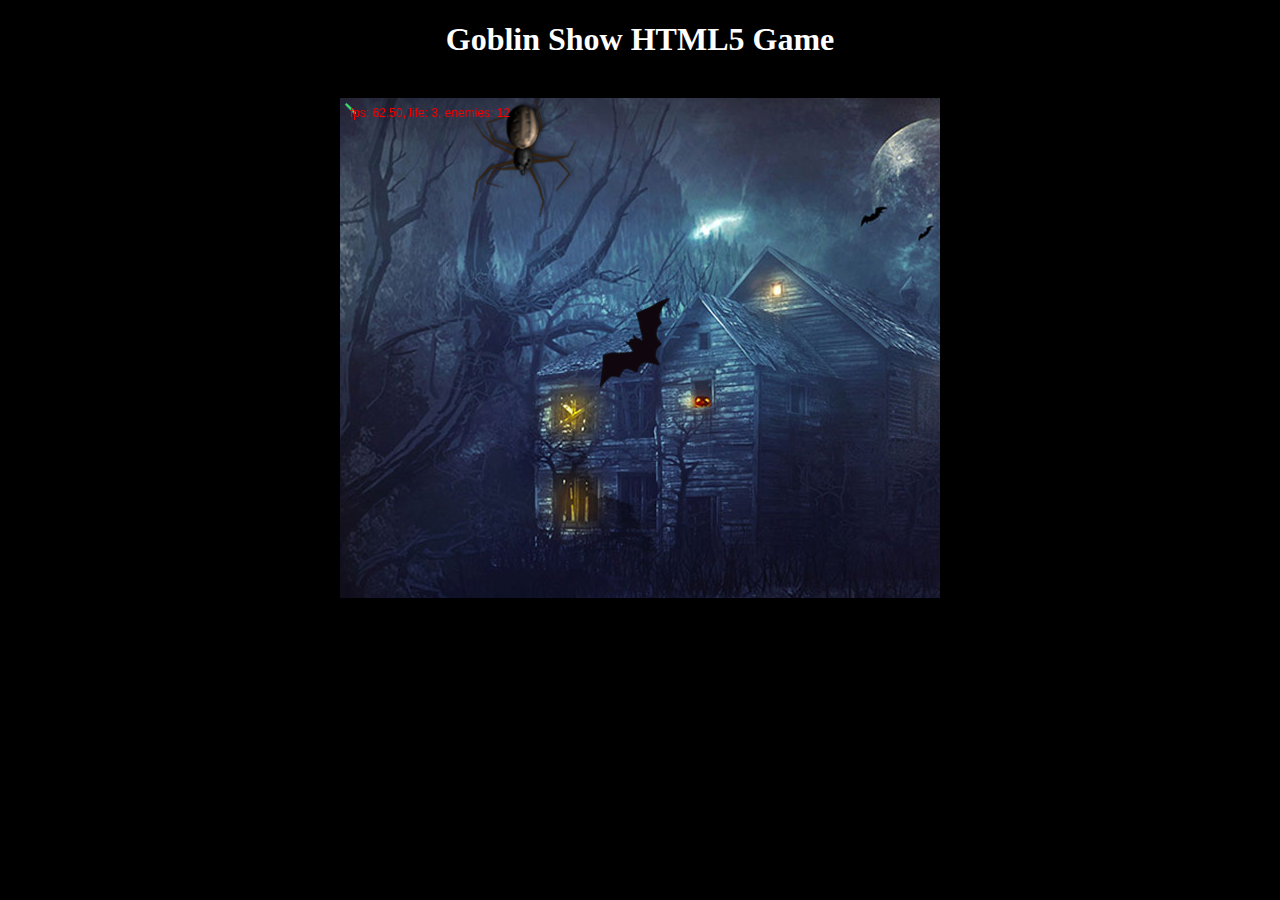
<file: index.html>
﻿<!DOCTYPE html PUBLIC "-//W3C//DTD XHTML 1.0 Transitional//EN" "http://www.w3.org/TR/xhtml1/DTD/xhtml1-transitional.dtd">
<html>
<head>

	<meta http-equiv="Content-Type" content="text/html; charset=utf-8" />
	<meta name="language" content="en" />
	<meta name="keywords" content="html5" />

	<script src="src/com/games/goblinshow/js/goblinshow.js"></script>
	<script src="src/com/games/goblinshow/js/controllers.js"></script>
	<script src="src/com/games/goblinshow/js/utils.js"></script>

	<link href="src/com/games/goblinshow/css/style.css" rel="stylesheet">

</head>

<body>

<textarea id="logArea" readonly="yes" >logging...</textarea>

<h1 id="header">Goblin Show HTML5 Game</h1>

<br/>

<script type="text/javascript">
	var params = { language:"en" };
	game.initialize();
</script>
<br/>
</body>
</html>
</file>
<file: src/com/games/goblinshow/css/style.css>
/*The CSS Goblin Show */

html {
	background-color:#000000;
}

body {
	-webkit-user-select: none;
	-moz-user-select: none;
	user-select: none;
	padding: auto 0;
	margin: auto;
	display: block;
	width:600px;
	height:500px;
}

#header{
	text-align:center;
	color:#ffffff;
}

#logArea{
	display:none;
	position:fixed;
	top:100px;
	left:12px;
	font-size:14px;
	padding: auto 0;
	margin: auto;
	resize: none;
	background-color:#000000;
	color:#ffffff;
	width:350px;
	height:400px;
}
</file>
